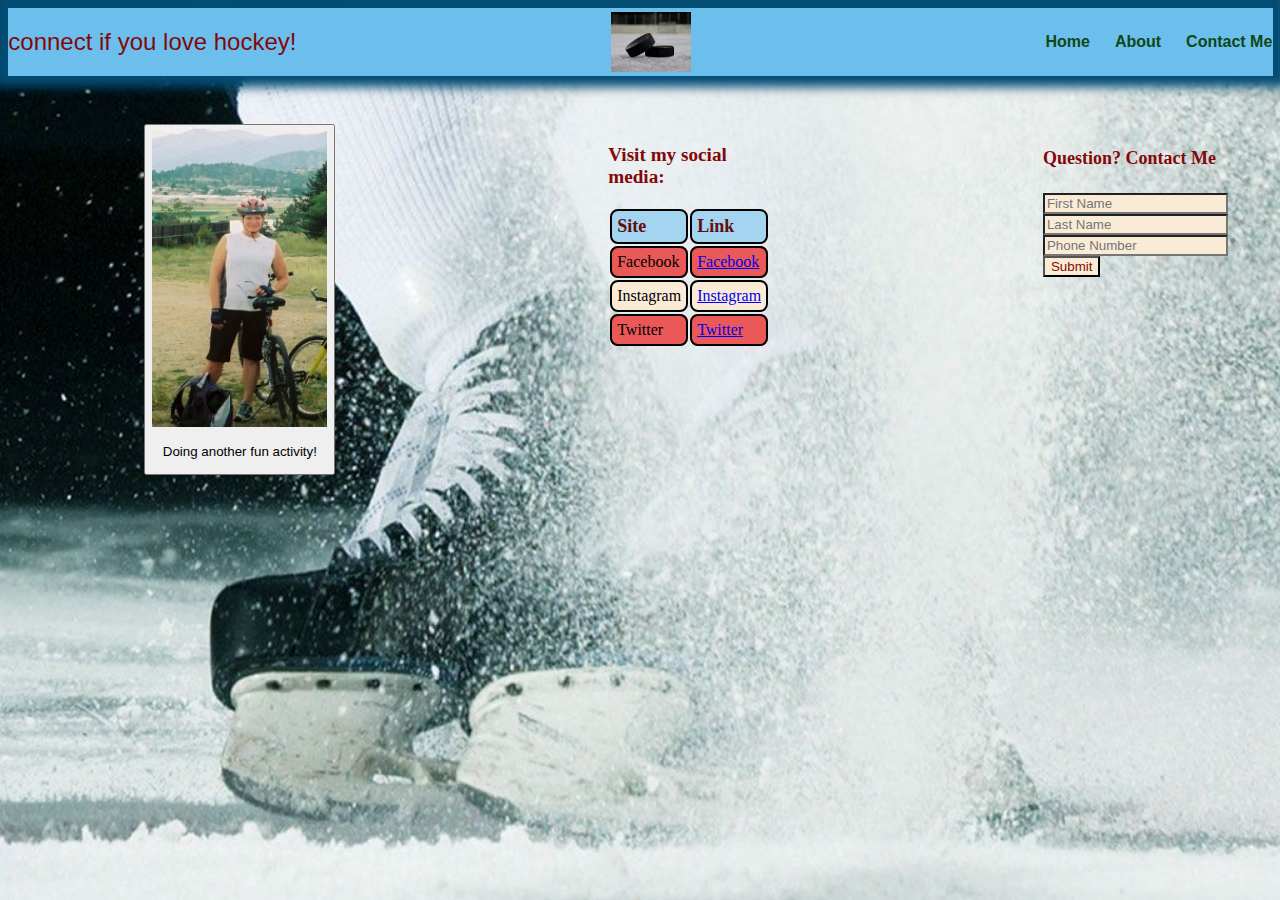
<file: contactMe.html>
<!--Contact Me page-->

<!DOCTYPE html>
<html lang="en">
<head>
    <meta charset="UTF-8">
    <meta http-equiv="X-UA-Compatible" content="IE=edge">
    <meta name="viewport" content="width=device-width, initial-scale=1.0">
    <title>contactMe</title>
    <link rel="stylesheet" href="contactMe.css">
</head>

<body>
    
    <header>
        <h2>connect if you love hockey!</h2>
        <img height=60px src="download.jfif"/> 
        <nav>        
            <ul>
                <li><a href="home.html"><b>Home</b></a></li>
                <li><a href="about.html"><b>About</b></a></li>
                <li><a href="contactMe.html"><b>Contact Me</b></a></li>
            </ul>
        </nav>
    </header> 
   
<div class="flex-container4">
        <div>
        <button>
            <img height="300px" width="175px" src="bikeRide.jpg"/> <p>Doing another fun activity!</p>
        </button>   
        </div>
      
    <div>
        <table>
        <h3>Visit my social media:</h3>    
        <tr>
        <th>Site</th>
        <th>Link</th>
        </tr>
        
        <tr>
        <td>Facebook</td>
        <td><a href="#">Facebook</a></td>
        </tr>
        
        <tr>
        <td>Instagram</td>
        <td><a href="#">Instagram</a></td>
        </tr>
        
        <tr>
        <td>Twitter</td>
        <td><a href="#">Twitter</a></td>
        </tr>
    </table>
    </div>
   
    <div>
    <form>
    <h4>Question? Contact Me</h4>
     <input type="text" name="firstName" placeholder="First Name">
     <input type="text" name="lastName" placeholder="Last Name">
     <input type="text" name="phone" placeholder="Phone Number">
     <input type="submit" value="Submit">
    </form>
    </div>
</div>
    
</body>

</html>
</file>
<file: contactMe.css>
/*Style page for contactMe.html file*/

body {
    background: url("hockey-wallpaper.jpg") no-repeat center center fixed;
    background-size: cover; 
}

header {
    font-family: 'Source Sans Pro', sans-serif;
    width: 100%;
    display: flex; /*this starts off FLEX */
    align-items: center;
    justify-content:space-between;
    background-color: #6cbfec;
    padding: 0.02em 0.02em ;
    box-shadow: 0 -4px 10px 15px #034d75;
  
}

header h2 {
    color: #820909;
    font-weight: 400;
    text-transform: lowercase;
}

nav ul {
    display: flex;
    justify-content: center;
    column-gap: 25px;
    list-style-type: none;
}

nav ul li a {
    text-decoration: none;
    color: rgb(13, 72, 22);
    font-weight: 700;
}

.flex-container4 {
    display:flex;
}

.flex-container4 > div {
    margin: 10%;
    padding: 10px;
    margin-bottom: -1.5%;
    margin-top:3%;
}

h3 {
    color: #820909;
    font-size: larger;
}

th {
    color:rgb(99, 12, 12);
    font-size: large;
    font-weight: bold;
    background-color: hsl(201, 72%, 79%);
}

th, td {
    padding: 5px;
    text-align: left;
    border: 2px solid black;
    border-radius: 8px;
    font-family: verdana;
}

tr {
background-color: antiquewhite;
}

tr:nth-child(even) {
    background-color:#ea5858;
}

tr:hover {
    background-color:hsl(271, 23%, 52%); 
}

h4 {
    color: #820909;
    font-size: large;
}

form {
    display: flexbox;
}

input {
    background-color: antiquewhite;
    color:#820909;
}
</file>
